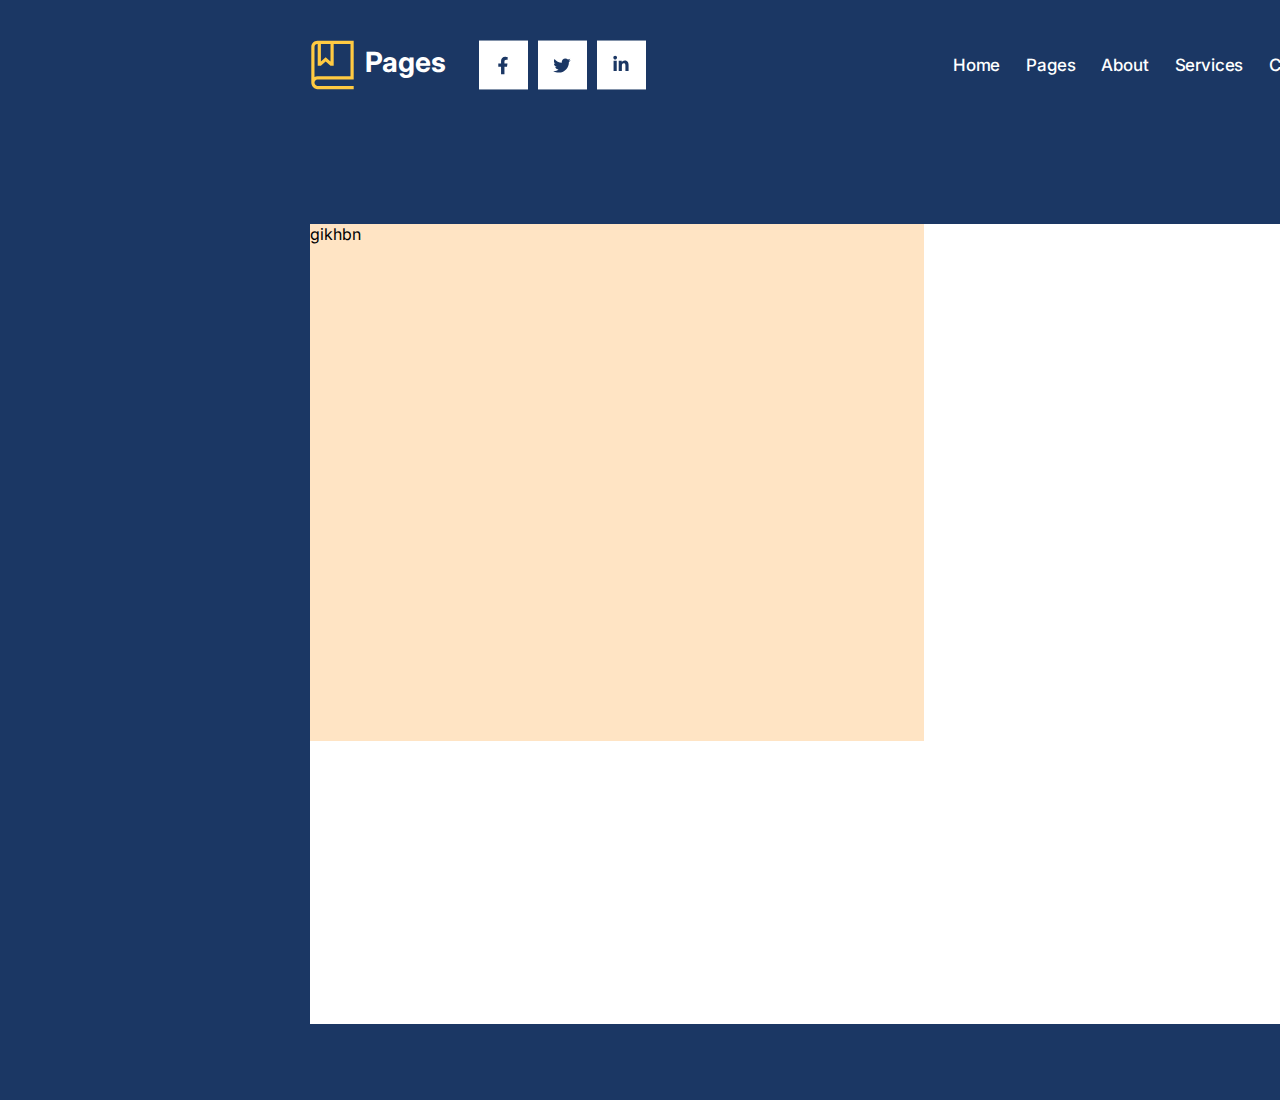
<file: tap6-css/index.html>
<!DOCTYPE html>
<html lang="en">
<head>
    <meta charset="UTF-8">
    <meta http-equiv="X-UA-Compatible" content="IE=edge">
    <meta name="viewport" content="width=device-width, initial-scale=1.0">
    <link rel="stylesheet" href="/tap6-css/style.css">
    <link rel="preconnect" href="https://fonts.googleapis.com">
    <link rel="preconnect" href="https://fonts.gstatic.com" crossorigin>
    <link href="https://fonts.googleapis.com/css2?family=Inter:wght@100;200;300;400;500;600;700;800&display=swap" rel="stylesheet">
    <link rel="preconnect" href="https://fonts.googleapis.com">
    <link rel="preconnect" href="https://fonts.gstatic.com" crossorigin>
    <link href="https://fonts.googleapis.com/css2?family=Cardo:wght@700&family=Inter:wght@100;200;300;400;500;600;700;800&display=swap" rel="stylesheet">
    <title>Figma</title>
</head>
<body>
    <nav class="topbar">
        <div class="container topbar_container">
          <div class="topbar_left_section">
                <img src="images/icon1.svg" alt="icon">
                <p>Pages</p>
            <div>
                <img src="images/iconfb.svg" alt="fb">
                <img src="images/icontw.svg" alt="tw">
                <img src="images/iconln.svg" alt="ln">
            </div>
        </div>

          <div class="topbar_right_section">
            <div>
                <a href="#">Home</a>
                <a href="#">Pages</a>
                <a href="#">About</a>
                <a href="#">Services</a>
                <a href="#">Contact</a>
              </div>
              <img src="images/icon2.svg" alt="">
              <button>Ordey Today </button>
          </div>


        </div>
      </nav>

      <section class="container welcome_container">
        <div class="welcome_left_container">
gikhbn


        </div>



        <div class="welcome_right_container"></div>

      </section>
</body>
</html>
</file>
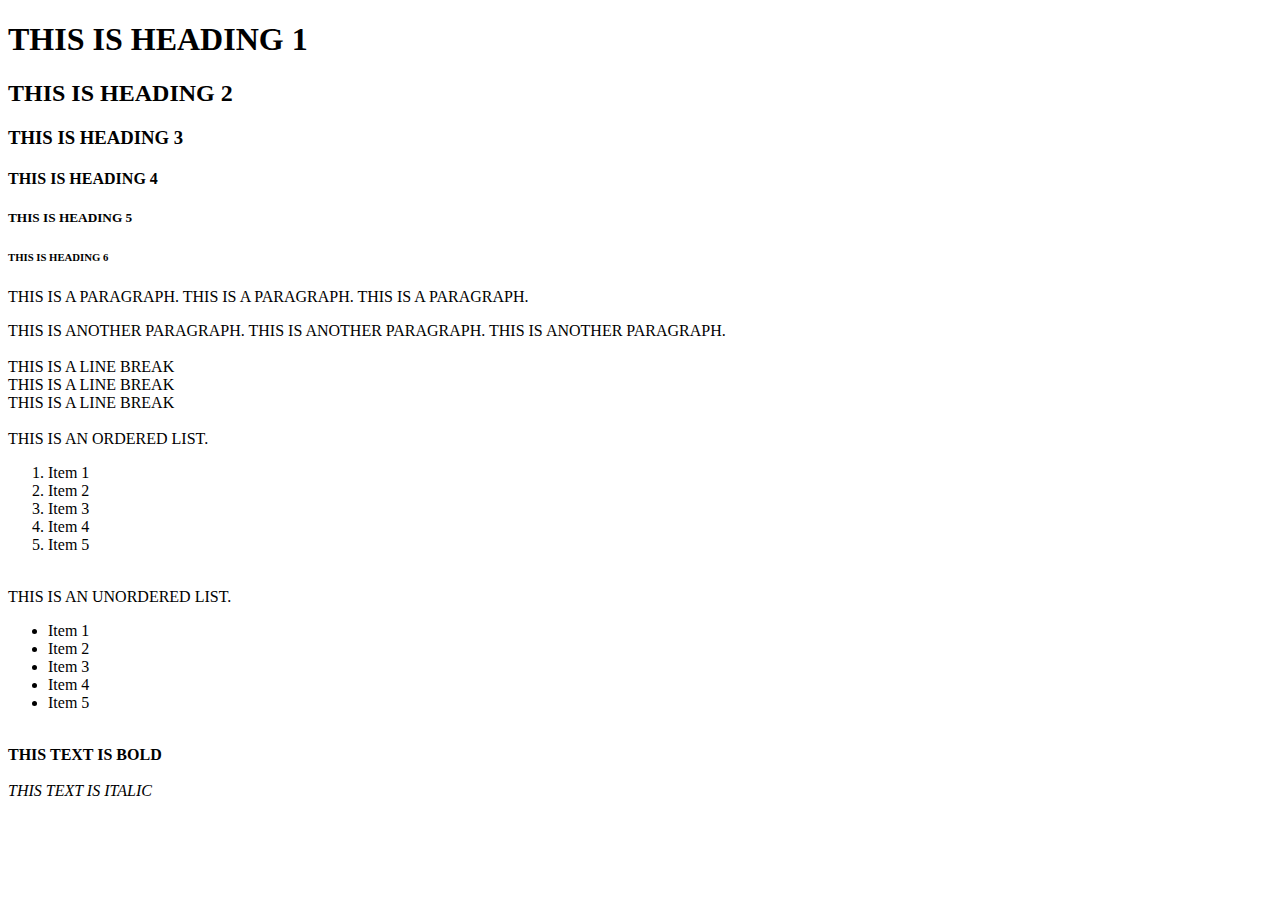
<file: index2.html>
<!DOCTYPE html>
<html lang="tr">
<head>
    <meta charset="UTF-8">
    <meta http-equiv="X-UA-Compatible" content="IE=edge">
    <meta name="viewport" content="width=device-width, initial-scale=1.0">
    <title>Tapşiriq 2</title>
</head>
<body>
    <h1>THIS IS HEADING 1</h1>
    <h2>THIS IS HEADING 2</h2>
    <h3>THIS IS HEADING 3</h3>
    <h4>THIS IS HEADING 4</h4>
    <h5>THIS IS HEADING 5</h5>
    <h6>THIS IS HEADING 6</h6>

    <p>THIS IS A PARAGRAPH. THIS IS A PARAGRAPH. THIS IS A PARAGRAPH.</p>
    THIS IS ANOTHER PARAGRAPH. THIS IS ANOTHER PARAGRAPH. THIS IS ANOTHER PARAGRAPH.
    <br>
    <br>THIS IS A LINE BREAK
    <br>THIS IS A LINE BREAK
    <br>THIS IS A LINE BREAK

    <br>
    <br>
    THIS IS AN ORDERED LIST.
    <br>
    <ol>
        <li>Item 1</li>
        <li>Item 2</li>
        <li>Item 3</li>
        <li>Item 4</li>
        <li>Item 5</li>
    </ol>
    <br>
    THIS IS AN UNORDERED LIST.
    <br>
    <ul>
        <li>Item 1</li>
        <li>Item 2</li>
        <li>Item 3</li>
        <li>Item 4</li>
        <li>Item 5</li>
    </ul>
<br>
<b>THIS TEXT IS BOLD</b>
<br><br>
<i>THIS TEXT IS ITALIC</i>
</body>
</html>
</file>
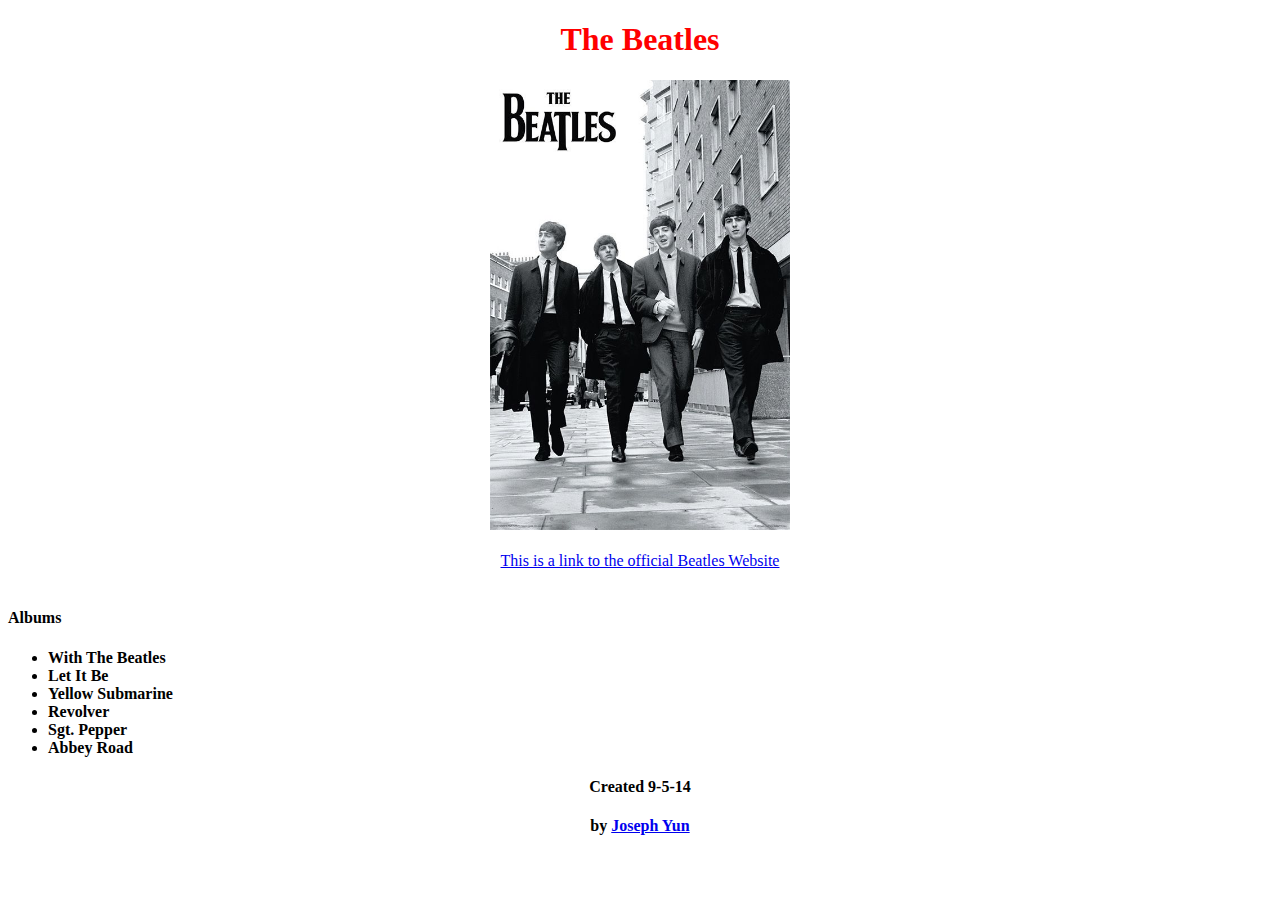
<file: img/index1.html>
<!DOCTYPE html>
<html lang="tr">
<head>
    <meta charset="UTF-8">
    <meta http-equiv="X-UA-Compatible" content="IE=edge">
    <meta name="viewport" content="width=device-width, initial-scale=1.0">
    <title>Tapşiriq 1</title>
</head>
<body>
    <div style="color:#f00;">
<center><h1>The Beatles</h1></center>
</div>

<center><img src="Resim1.jpeg" width="300" alt="The Beatles Grup Fotosu"></center>
<br>
<center>
<a href="https://www.thebeatles.com/albums">This is a link to the official Beatles Website</a>
</center>
<br>
<h4>Albums</h4>
<h4>
<ul>
    <li>With The Beatles</li>
    <li>Let It Be</li>
    <li>Yellow Submarine</li>
    <li>Revolver</li>
    <li>Sgt. Pepper</li>
    <li>Abbey Road</li>
</ul>
</h4>

<center><h4>Created 9-5-14</h4></center>
<center><h4>by <a href="https://en.wikipedia.org/wiki/Joseph_Y._Yun">Joseph Yun</a></h4></center>
</body>
</html>
</file>
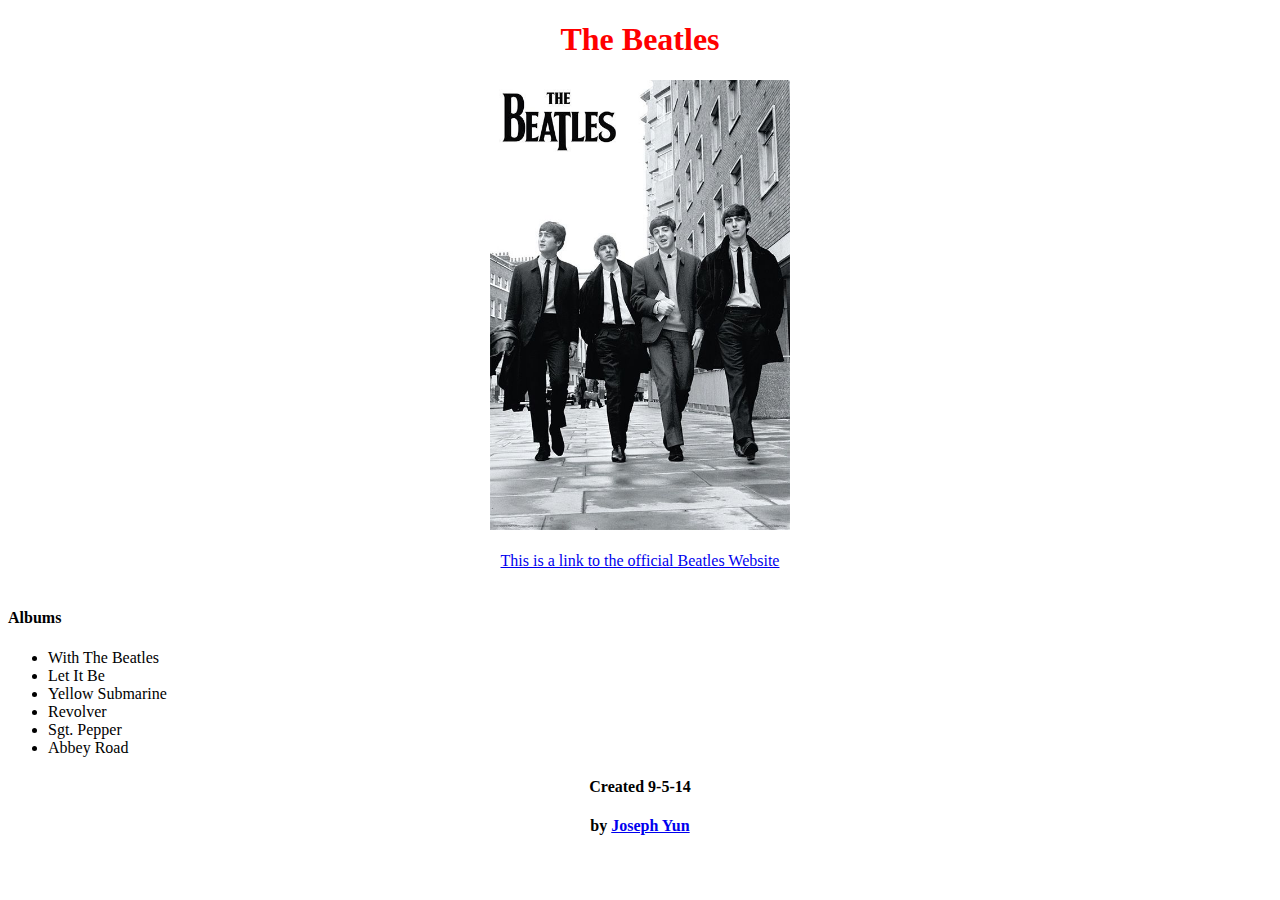
<file: tap1-html/index1.html>
<!DOCTYPE html>
<html lang="tr">
<head>
    <meta charset="UTF-8">
    <meta http-equiv="X-UA-Compatible" content="IE=edge">
    <meta name="viewport" content="width=device-width, initial-scale=1.0">
    <title>Tapşiriq 1</title>
</head>
<body>
    <div style="color:#f00;">
<center><h1>The Beatles</h1></center>
</div>

<center><img src="Resim1.jpeg" width="300" alt="The Beatles Grup Fotosu"></center>
<br>
<center>
<a href="https://www.thebeatles.com/albums">This is a link to the official Beatles Website</a>
</center>
<br>
<h4>Albums</h4>

<ul>
    <li>With The Beatles</li>
    <li>Let It Be</li>
    <li>Yellow Submarine</li>
    <li>Revolver</li>
    <li>Sgt. Pepper</li>
    <li>Abbey Road</li>
</ul>


<center><h4>Created 9-5-14</h4></center>
<center><h4>by <a href="https://en.wikipedia.org/wiki/Joseph_Y._Yun">Joseph Yun</a></h4></center>
</body>
</html>
</file>
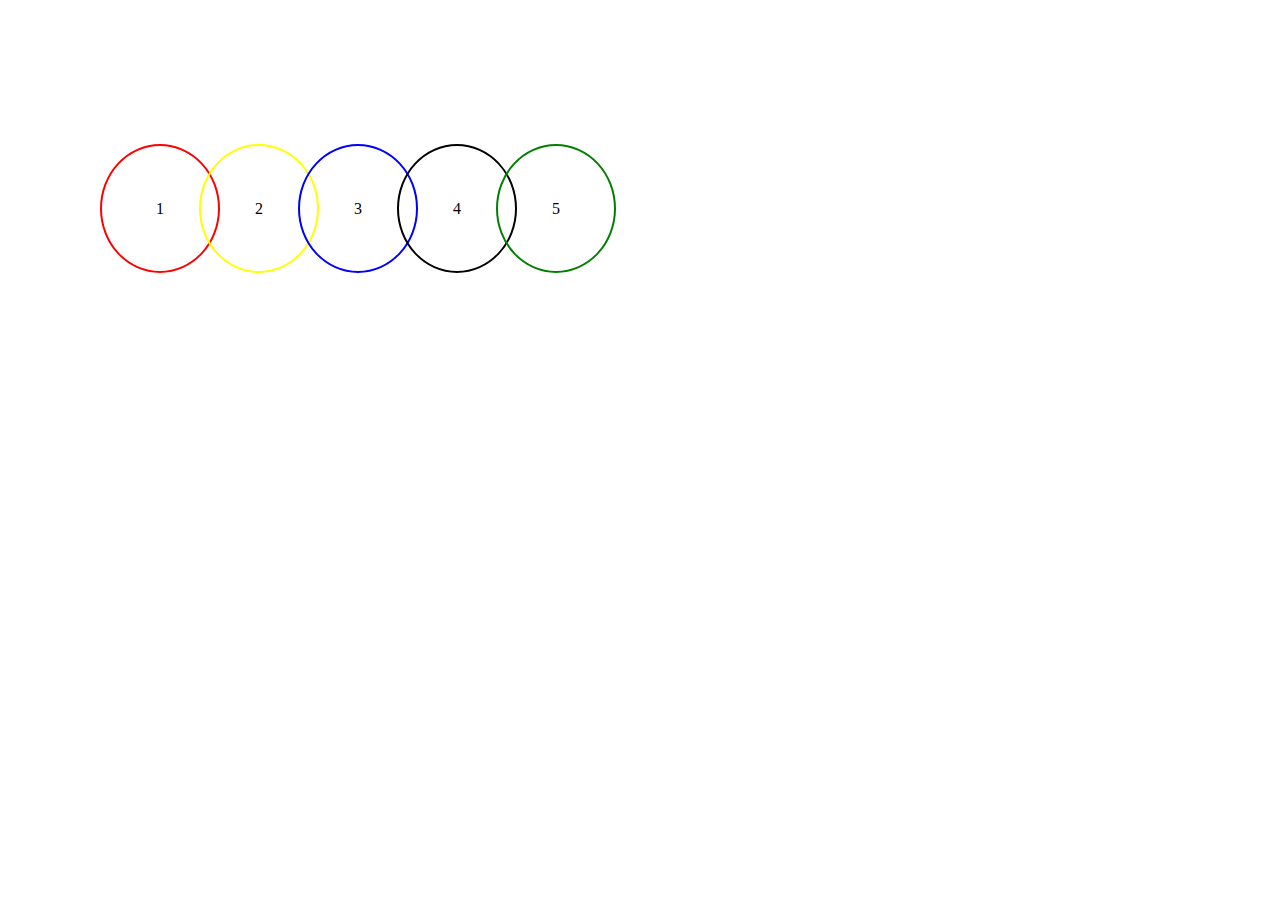
<file: tap2-css/index3.html>
<!DOCTYPE html>
<html lang="en">
<head>
    <meta charset="UTF-8">
    <meta http-equiv="X-UA-Compatible" content="IE=edge">
    <meta name="viewport" content="width=device-width, initial-scale=1.0">
    <link rel="stylesheet" href="style.css"/>
    <title>Daireler</title>
</head>
<body>
    <div>
        <span class="cr1">1</span>
        <span class="cr2">2</span>
        <span class="cr3">3</span>
        <span class="cr4">4</span>
        <span class="cr5">5</span>
    </div>
</body>
</html>
</file>
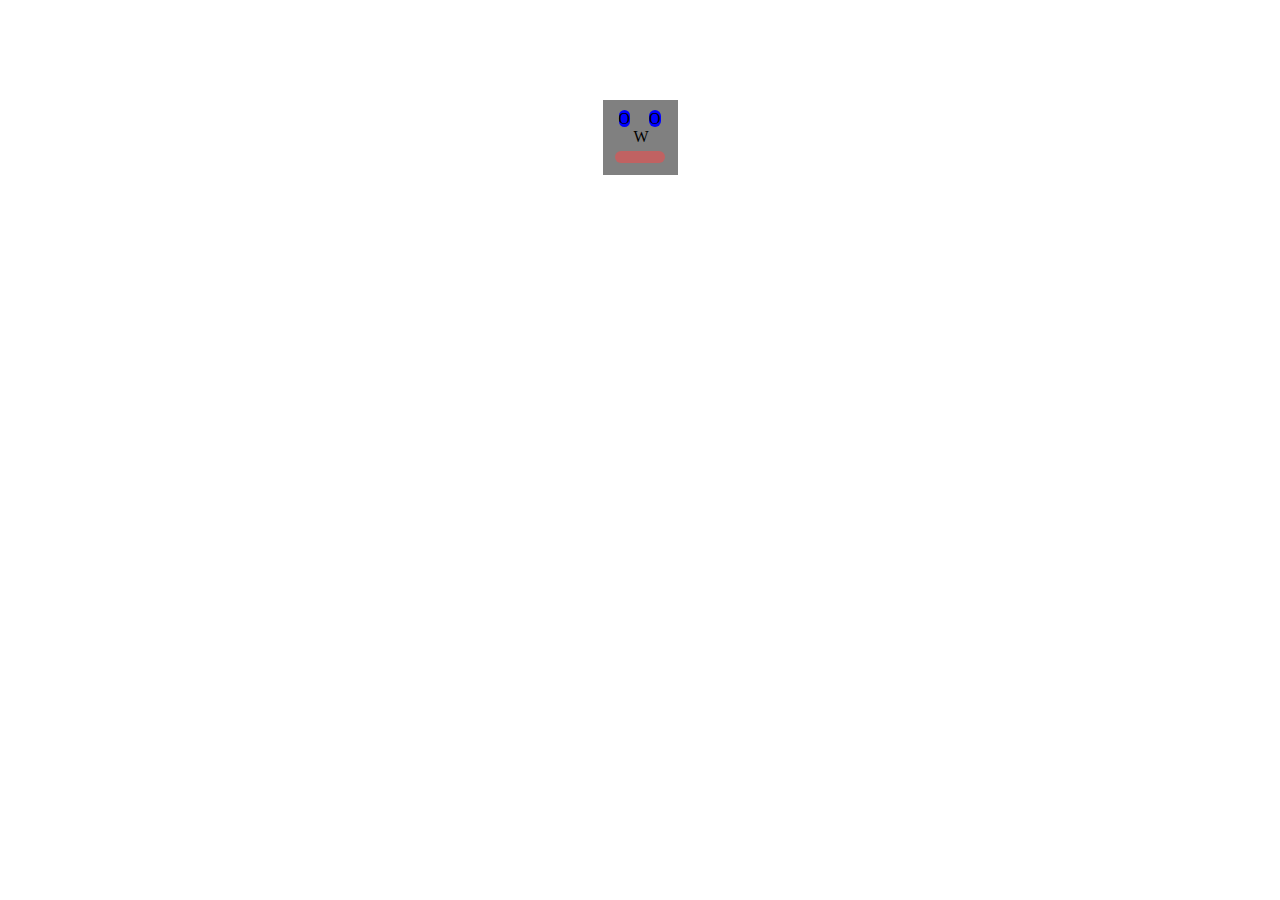
<file: tap2-css/index4.html>
<!DOCTYPE html>
<html lang="en">
<head>
    <meta charset="UTF-8">
    <meta http-equiv="X-UA-Compatible" content="IE=edge">
    <meta name="viewport" content="width=device-width, initial-scale=1.0">
    <link rel="stylesheet" href="style1.css"/>
    <title>Smile</title>
</head>
<body>
    <div>
        <span class="goz1">O</span>
        <span class="goz2">O</span>
        <br>
        <span class="burun">W</span>
        <div class="mouth"></div>
    </div>

</body>
</html>
</file>
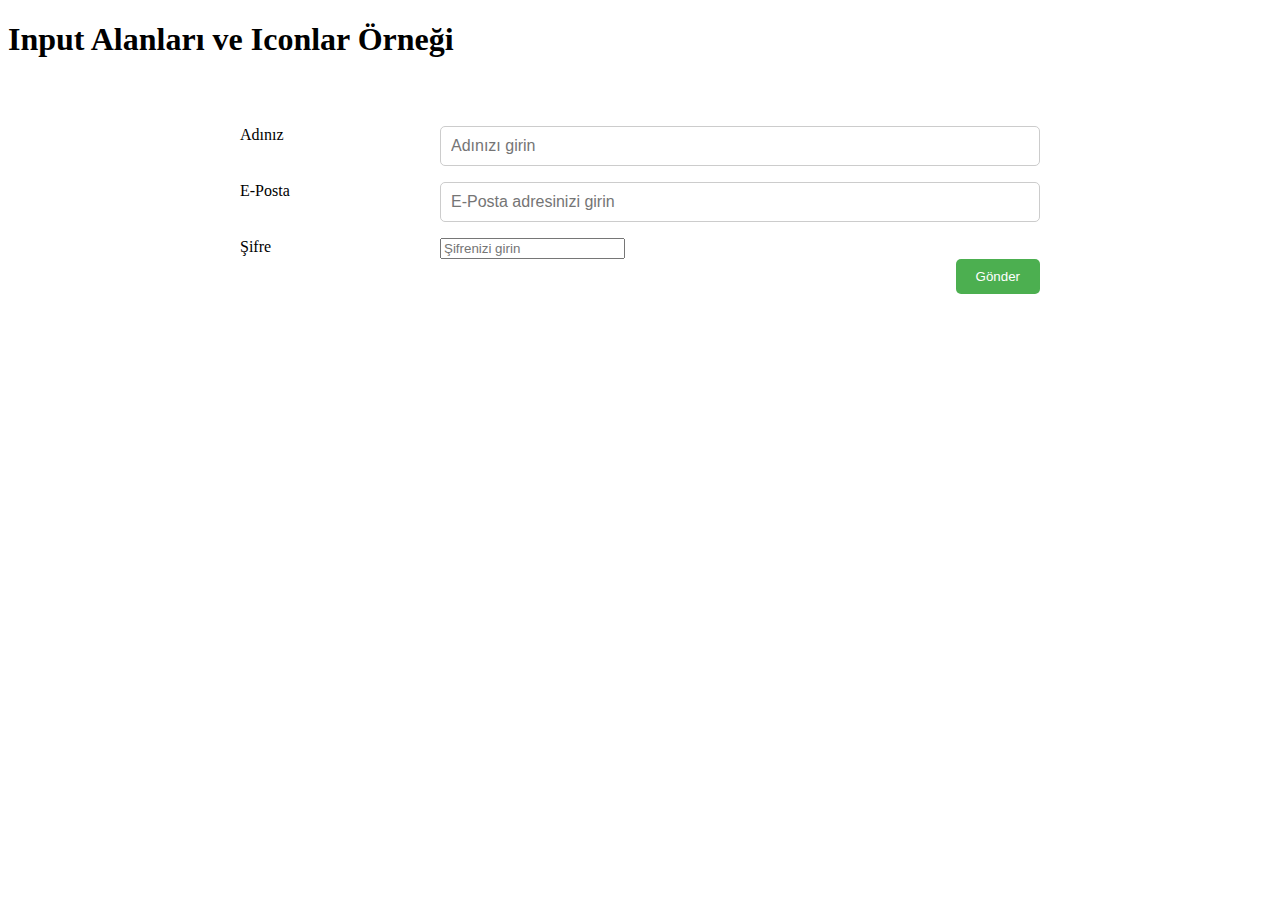
<file: tap4-css/index6.html>
<!DOCTYPE html>
<html>
<head>
	<title>Input Alanları ve Iconlar</title>
	<!-- Font Awesome kütüphanesi -->
	<link rel="stylesheet" href="https://cdnjs.cloudflare.com/ajax/libs/font-awesome/5.15.3/css/all.min.css" integrity="sha512-qvJhZBdRyYfPGJQ2jK3nJxGJibFJ6fLAgGE+tg0qblCjKdVfMjPmT0TmIRxT+o7zJF54PJ0QmVwI/ytNQc1Yow==" crossorigin="anonymous" referrerpolicy="no-referrer" />
	<style>
		/* input alanlarını boyutlandırmak için */
		input[type="text"] {
			padding: 10px 30px 10px 10px;
			font-size: 16px;
			border-radius: 5px;
			border: 1px solid #ccc;
			margin-bottom: 10px;
			width: 100%;
			box-sizing: border-box;
		}
		/* gönder butonunu boyutlandırmak için */
		input[type="submit"] {
			background-color: #4CAF50;
			color: white;
			padding: 10px 20px;
			border: none;
			border-radius: 5px;
			cursor: pointer;
			float: right;
		}
		/* bir div'i temizlemek için */
		.clearfix::after {
			content: "";
			clear: both;
			display: table;
		}
		/* input alanları ve iconlar için ayarlar */
		.container {
			margin: 0 auto;
			max-width: 800px;
			padding: 20px;
		}
		.row {
			margin-bottom: 20px;
		}
		.col-25 {
			float: left;
			width: 25%;
			margin-top: 6px;
			font-size: 16px;
			position: relative;
		}
		.col-25 i {
			position: absolute;
			right: 10px;
			top: 12px;
			color: #ccc;
			font-size: 18px;
		}
		.col-75 {
			float: left;
			width: 75%;
			margin-top: 6px;
		}
		@media screen and (max-width: 600px) {
			.col-25, .col-75, input[type="submit"] {
				width: 100%;
				margin-top: 0;
			}
		}
	</style>
</head>
<body>
	<h1>Input Alanları ve Iconlar Örneği</h1>
	<div class="container">
		<form>
			<div class="row">
				<div class="col-25">
					<label for="name">Adınız</label>
					<i class="fas fa-user"></i>
				</div>
				<div class="col-75">
					<input  type="text" id="name" name="name" placeholder="Adınızı girin">
				</div>
			</div>
			<div class="row">
				<div class="col-25">
					<label for="email">E-Posta</label>
					<i class="fas fa-envelope"></i>
				</div>
				<div class="col-75">
					<input type="text" id="email" name="email" placeholder="E-Posta adresinizi girin">
				</div>
			</div>
			<div class="row">
				<div class="col-25">
					<label for="password">Şifre</label>
					<i class="fas fa-lock"></i>
				</div>
				<div class="col-75">
					<input type="password" id="password" name="password" placeholder="Şifrenizi girin">
				</div>
			</div>
			<div class="row">
				<input type="submit" value="Gönder">
			</div>
		</form>
	</div>
</body>
</html>
</file>
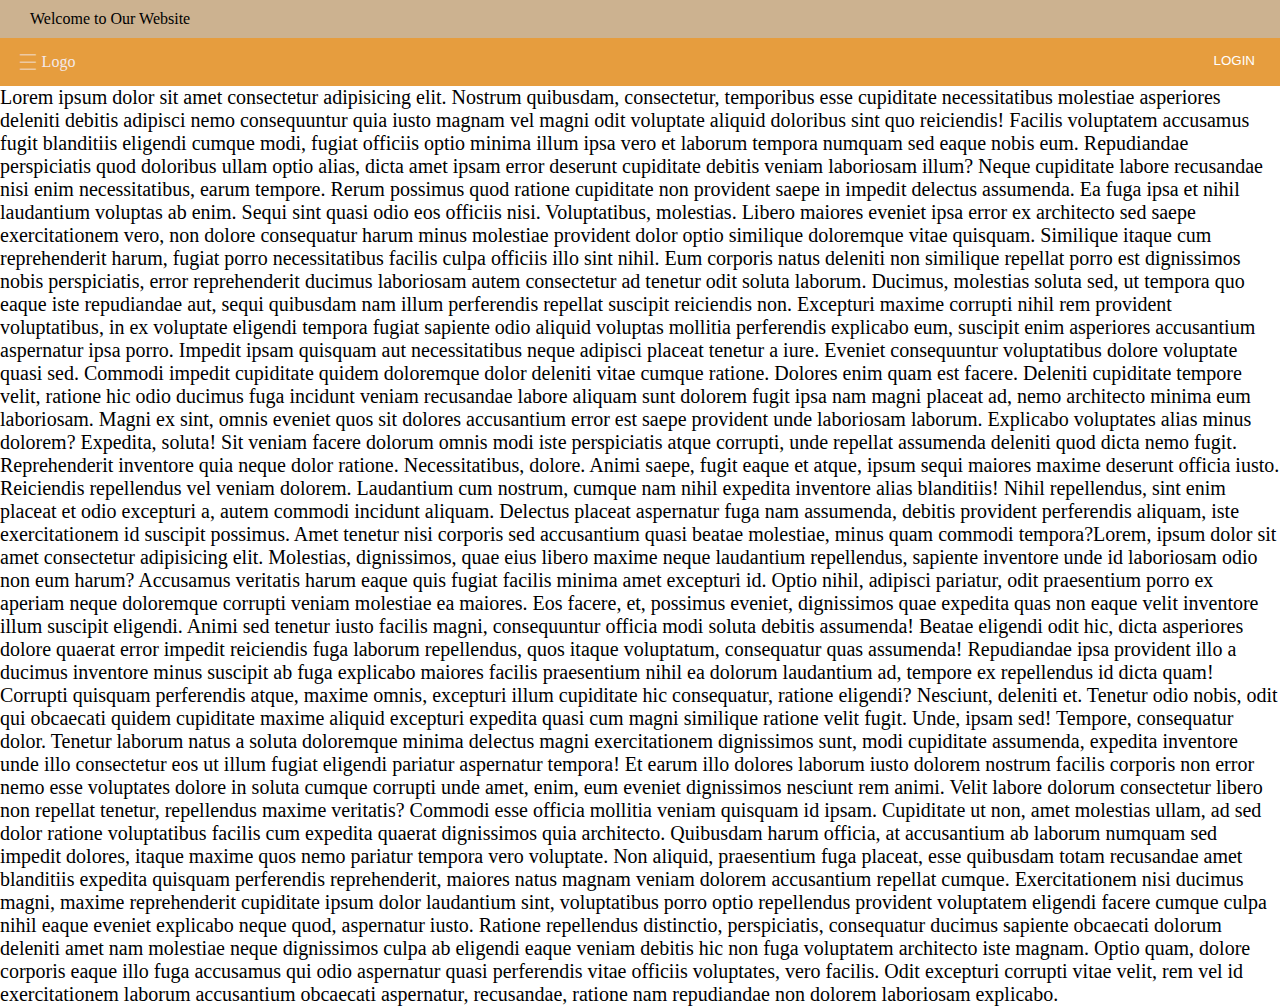
<file: tap5-css/index7.html>
<!DOCTYPE html>
<html lang="en">
<head>
    <meta charset="UTF-8">
    <meta http-equiv="X-UA-Compatible" content="IE=edge">
    <meta name="viewport" content="width=device-width, initial-scale=1.0">
    <link rel="stylesheet" href="style5.css"/>
    <title>Document</title>
</head>
<body>
    <div class="bar">
        Welcome to Our Website
    </div>
<div class="divbar">
    <div class="bar2">
        <span>| | |</span>
        <span>Logo</span>
        <button>LOGIN</button>
    </div>
</div>
    <p>Lorem ipsum dolor sit amet consectetur adipisicing elit. Nostrum quibusdam, consectetur, temporibus esse cupiditate necessitatibus molestiae asperiores deleniti debitis adipisci nemo consequuntur quia iusto magnam vel magni odit voluptate aliquid doloribus sint quo reiciendis! Facilis voluptatem accusamus fugit blanditiis eligendi cumque modi, fugiat officiis optio minima illum ipsa vero et laborum tempora numquam sed eaque nobis eum. Repudiandae perspiciatis quod doloribus ullam optio alias, dicta amet ipsam error deserunt cupiditate debitis veniam laboriosam illum? Neque cupiditate labore recusandae nisi enim necessitatibus, earum tempore. Rerum possimus quod ratione cupiditate non provident saepe in impedit delectus assumenda. Ea fuga ipsa et nihil laudantium voluptas ab enim. Sequi sint quasi odio eos officiis nisi. Voluptatibus, molestias. Libero maiores eveniet ipsa error ex architecto sed saepe exercitationem vero, non dolore consequatur harum minus molestiae provident dolor optio similique doloremque vitae quisquam. Similique itaque cum reprehenderit harum, fugiat porro necessitatibus facilis culpa officiis illo sint nihil. Eum corporis natus deleniti non similique repellat porro est dignissimos nobis perspiciatis, error reprehenderit ducimus laboriosam autem consectetur ad tenetur odit soluta laborum. Ducimus, molestias soluta sed, ut tempora quo eaque iste repudiandae aut, sequi quibusdam nam illum perferendis repellat suscipit reiciendis non. Excepturi maxime corrupti nihil rem provident voluptatibus, in ex voluptate eligendi tempora fugiat sapiente odio aliquid voluptas mollitia perferendis explicabo eum, suscipit enim asperiores accusantium aspernatur ipsa porro. Impedit ipsam quisquam aut necessitatibus neque adipisci placeat tenetur a iure. Eveniet consequuntur voluptatibus dolore voluptate quasi sed. Commodi impedit cupiditate quidem doloremque dolor deleniti vitae cumque ratione. Dolores enim quam est facere. Deleniti cupiditate tempore velit, ratione hic odio ducimus fuga incidunt veniam recusandae labore aliquam sunt dolorem fugit ipsa nam magni placeat ad, nemo architecto minima eum laboriosam. Magni ex sint, omnis eveniet quos sit dolores accusantium error est saepe provident unde laboriosam laborum. Explicabo voluptates alias minus dolorem? Expedita, soluta! Sit veniam facere dolorum omnis modi iste perspiciatis atque corrupti, unde repellat assumenda deleniti quod dicta nemo fugit. Reprehenderit inventore quia neque dolor ratione. Necessitatibus, dolore. Animi saepe, fugit eaque et atque, ipsum sequi maiores maxime deserunt officia iusto. Reiciendis repellendus vel veniam dolorem. Laudantium cum nostrum, cumque nam nihil expedita inventore alias blanditiis! Nihil repellendus, sint enim placeat et odio excepturi a, autem commodi incidunt aliquam. Delectus placeat aspernatur fuga nam assumenda, debitis provident perferendis aliquam, iste exercitationem id suscipit possimus. Amet tenetur nisi corporis sed accusantium quasi beatae molestiae, minus quam commodi tempora?Lorem, ipsum dolor sit amet consectetur adipisicing elit. Molestias, dignissimos, quae eius libero maxime neque laudantium repellendus, sapiente inventore unde id laboriosam odio non eum harum? Accusamus veritatis harum eaque quis fugiat facilis minima amet excepturi id. Optio nihil, adipisci pariatur, odit praesentium porro ex aperiam neque doloremque corrupti veniam molestiae ea maiores. Eos facere, et, possimus eveniet, dignissimos quae expedita quas non eaque velit inventore illum suscipit eligendi. Animi sed tenetur iusto facilis magni, consequuntur officia modi soluta debitis assumenda! Beatae eligendi odit hic, dicta asperiores dolore quaerat error impedit reiciendis fuga laborum repellendus, quos itaque voluptatum, consequatur quas assumenda! Repudiandae ipsa provident illo a ducimus inventore minus suscipit ab fuga explicabo maiores facilis praesentium nihil ea dolorum laudantium ad, tempore ex repellendus id dicta quam! Corrupti quisquam perferendis atque, maxime omnis, excepturi illum cupiditate hic consequatur, ratione eligendi? Nesciunt, deleniti et. Tenetur odio nobis, odit qui obcaecati quidem cupiditate maxime aliquid excepturi expedita quasi cum magni similique ratione velit fugit. Unde, ipsam sed! Tempore, consequatur dolor. Tenetur laborum natus a soluta doloremque minima delectus magni exercitationem dignissimos sunt, modi cupiditate assumenda, expedita inventore unde illo consectetur eos ut illum fugiat eligendi pariatur aspernatur tempora! Et earum illo dolores laborum iusto dolorem nostrum facilis corporis non error nemo esse voluptates dolore in soluta cumque corrupti unde amet, enim, eum eveniet dignissimos nesciunt rem animi. Velit labore dolorum consectetur libero non repellat tenetur, repellendus maxime veritatis? Commodi esse officia mollitia veniam quisquam id ipsam. Cupiditate ut non, amet molestias ullam, ad sed dolor ratione voluptatibus facilis cum expedita quaerat dignissimos quia architecto. Quibusdam harum officia, at accusantium ab laborum numquam sed impedit dolores, itaque maxime quos nemo pariatur tempora vero voluptate. Non aliquid, praesentium fuga placeat, esse quibusdam totam recusandae amet blanditiis expedita quisquam perferendis reprehenderit, maiores natus magnam veniam dolorem accusantium repellat cumque. Exercitationem nisi ducimus magni, maxime reprehenderit cupiditate ipsum dolor laudantium sint, voluptatibus porro optio repellendus provident voluptatem eligendi facere cumque culpa nihil eaque eveniet explicabo neque quod, aspernatur iusto. Ratione repellendus distinctio, perspiciatis, consequatur ducimus sapiente obcaecati dolorum deleniti amet nam molestiae neque dignissimos culpa ab eligendi eaque veniam debitis hic non fuga voluptatem architecto iste magnam. Optio quam, dolore corporis eaque illo fuga accusamus qui odio aspernatur quasi perferendis vitae officiis voluptates, vero facilis. Odit excepturi corrupti vitae velit, rem vel id exercitationem laborum accusantium obcaecati aspernatur, recusandae, ratione nam repudiandae non dolorem laboriosam explicabo.</p>
</body>
</html>
</file>
<file: tap6-css/style.css>
* {
    margin: 0;
    padding: 0;
    box-sizing: border-box;
  }

body {
    background-color: #1B3764;
    font-family: Inter;
  }

.topbar {
    width: 1920px;
    padding: 40px 310px 0 310px;
  }


.topbar_container {
    display: flex;
    justify-content: space-between;
  }

p {
    font-size: 28px;
    font-weight: 700;
    line-height: 35px;
    letter-spacing: 0em;
    text-align: left;
    color:#FFFFFF;
    padding: 5px 33px 5px 10px;
  }

.topbar_left_section {
    display: flex;
  }

.topbar_left_section > div {
    display: flex;
    gap: 10px; 
}

.topbar_right_section {
    display: flex;
    align-items: center;
    gap: 30px;
}

.topbar_right_section > div > a {
    font-size: 17px;
    font-weight: 500;
    line-height: 21px;
    letter-spacing: -0.01em;
    color: #FFFFFF;
    text-decoration: none;
}

.topbar_right_section > div {
    display: flex;
    column-gap: 26px;
}

.topbar_right_section > button {
    border: none;
    background-color: #FFCA42;
    display: flex;
    flex-direction: row;
    justify-content: center;
    align-items: center;
    padding: 13px 33px;
    width: 180px;
    height: 50px;
    font-family: Cardo;
    font-size: 19px;
    font-weight: 700;
    line-height: 24px;
    color: #1B3764;
}

.welcome_container {
  width: 1301px;
  height: 800px;
  margin: 134px 310px 76px ;
  background-color: #FFFFFF;
}

.welcome_left_container {
  width: 614px;
  height: 517px;
  background-color: bisque; 
}
</file>
<file: tap2-css/style.css>
body {
    margin:100px 50px;
    padding: 100px 50px;
}

.cr1 {
    border: 2px solid red;
    border-radius: 50%;
    padding: 5%;
}

.cr2 {
    margin-left: -25px;
    border: 2px solid yellow;
    border-radius: 50%;
    padding: 5%;
}

.cr3 {
    margin-left: -25px;
    border: 2px solid blue;
    border-radius: 50%;
    padding: 5%;
}


.cr4 {
    margin-left: -25px;
    border: 2px solid black;
    border-radius: 50%;
    padding: 5%;
}


.cr5 {
    margin-left: -25px;
    border: 2px solid green;
    border-radius: 50%;
    padding: 5%;
}
</file>
<file: tap2-css/style1.css>
div {
    background-color: grey;
    height: 65px;
    width: 75px;
    margin: 100px auto;
    padding-top: 10px;
}

.goz1 {
    background-color: blue;
    border-radius: 30px;
    margin-left: 16px;
}

.goz2 {
    background-color: blue;
    border-radius: 30px;
    margin-left: 15px;
}

.burun {
        border-radius: 10px;
        margin-left: 31px;
}
.mouth {
        width: 50px;
        height: 2px;
        background-color: #c06262;
        margin: 5px auto 0;
        border-radius: 10px;
}
</file>
<file: tap5-css/style5.css>
* {
margin: 0;
padding: 0;
box-sizing: border-box;
}

.bar {
background-color: rgb(204, 178, 144);
padding: 10px 30px;
}

.divbar {
background-color: rgb(230, 157, 62);
width: 100%;
position: sticky;
top: 0px;

}

.bar2 span:first-child {
    display: inline-block;
    transform: rotate(90deg);
    transition: 0.5s;
}
 
.bar2 span:first-child:hover{
    transform: rotate(180deg);
}

.bar2 span {
    cursor: pointer;
}

p {
font-size: 20px;
}

.bar2 {
    position: relative;
    padding: 15px 20px;
    color: rgb(243, 233, 233);
    }

button {
    position: absolute;
    border: none;
    background: none;
    color: white;
    right: 25px;
    top: 15px;
    transition: 0.7s;
}

button:hover {
    transform:scale(1.3);
}
</file>
